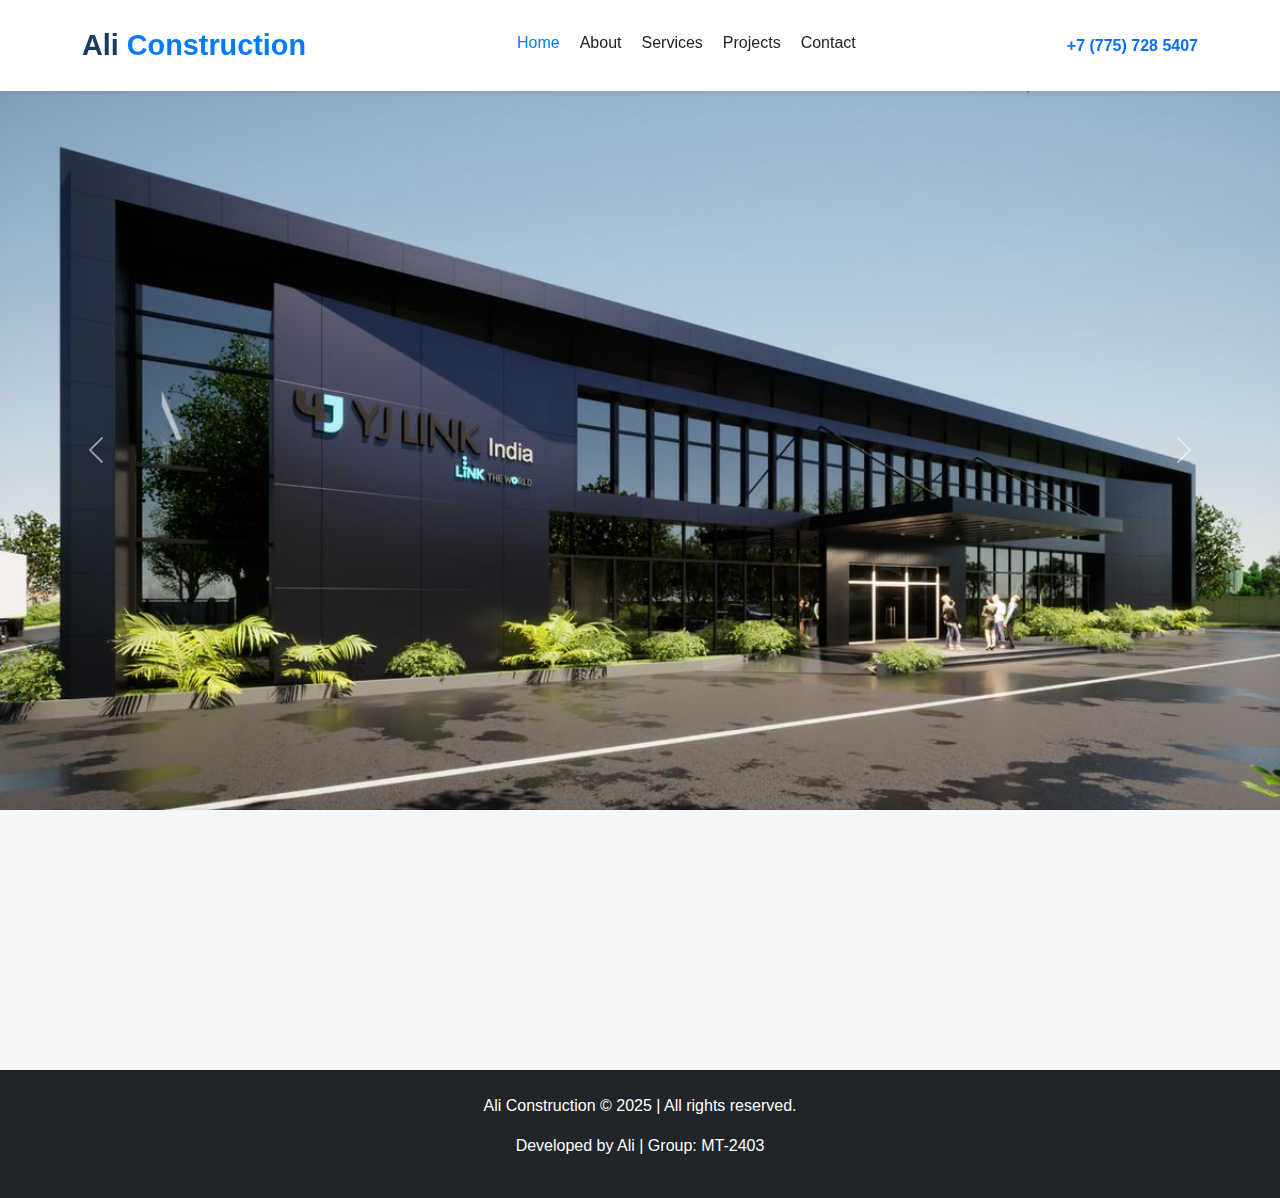
<file: final/index.html>
<!DOCTYPE html>
<html lang="en">
<head>
  <meta charset="UTF-8">
  <meta name="viewport" content="width=device-width, initial-scale=1.0">
  <title>Ali Construction — Building with Trust</title>
  <link href="https://cdn.jsdelivr.net/npm/bootstrap@5.3.2/dist/css/bootstrap.min.css" rel="stylesheet">
  <link rel="stylesheet" href="style.css">
</head>
<body>

  <!-- Header -->
  <header class="header shadow-sm bg-white">
    <div class="container d-flex justify-content-between align-items-center py-3 flex-wrap">
      <div class="logo">Ali <span>Construction</span></div>
      <nav class="nav">
        <a href="index.html" class="active">Home</a>
        <a href="about.html">About</a>
        <a href="services.html">Services</a>
        <a href="projects.html">Projects</a>
        <a href="contact.html">Contact</a>
      </nav>
      <div class="contact-number fw-bold text-primary">+7 (775) 728 5407</div>
    </div>
  </header>

  <!-- Carousel -->
  <div id="mainCarousel" class="carousel slide" data-bs-ride="carousel">
    <div class="carousel-inner">
      <div class="carousel-item active">
        <img src="first photo.jpeg" class="d-block w-100" alt="first photo">
        <div class="carousel-caption d-none d-md-block">
          <h2>Reliable Construction Solutions</h2>
          <p>We build with passion and precision.</p>
        </div>
      </div>
      <div class="carousel-item">
        <img src="second photo.jpeg" class="d-block w-100" alt="second photo">
        <div class="carousel-caption d-none d-md-block">
          <h2>Modern Architecture</h2>
          <p>Combining innovation with strength.</p>
        </div>
      </div>
      <div class="carousel-item">
        <img src="third photo.jpeg" class="d-block w-100" alt="third photo">
        <div class="carousel-caption d-none d-md-block">
          <h2>Trusted by Clients Worldwide</h2>
          <p>Let’s make your vision a reality.</p>
        </div>
      </div>
    </div>
    <button class="carousel-control-prev" type="button" data-bs-target="#mainCarousel" data-bs-slide="prev">
      <span class="carousel-control-prev-icon"></span>
    </button>
    <button class="carousel-control-next" type="button" data-bs-target="#mainCarousel" data-bs-slide="next">
      <span class="carousel-control-next-icon"></span>
    </button>
  </div>

  <!-- About -->
  <section class="about container text-center my-5 fade-section">
    <h2>About Us</h2>
    <p>Ali Construction is a professional construction company with over 10 years of experience delivering residential and commercial projects. We bring your ideas to life with quality and trust.</p>
    <button class="btn btn-primary mt-3" data-bs-toggle="modal" data-bs-target="#quoteModal">Get a Quote</button>
  </section>

  <!-- Modal -->
  <div class="modal fade" id="quoteModal" tabindex="-1" aria-hidden="true">
    <div class="modal-dialog">
      <div class="modal-content">
        <div class="modal-header bg-primary text-white">
          <h5 class="modal-title">Request a Quote</h5>
          <button type="button" class="btn-close" data-bs-dismiss="modal"></button>
        </div>
        <div class="modal-body">
         <form id="quoteForm">
  <input type="text" id="quoteName" class="form-control mb-2" placeholder="Your Name" required>
  <input type="email" id="quoteEmail" class="form-control mb-2" placeholder="Email" required>
  <textarea id="quoteDetails" class="form-control mb-2" rows="3" placeholder="Project Details" required></textarea>
  <input type="password" id="quotePassword" class="form-control mb-2" placeholder="Password" required>
  <div class="progress mb-2">
    <div id="quoteStrength" class="progress-bar" role="progressbar" style="width: 0%"></div>
  </div>
  <input type="password" id="quoteConfirm" class="form-control mb-3" placeholder="Confirm Password" required>

  <button type="submit" class="btn btn-primary w-100">Submit</button>
</form>
<div id="quoteMessage" class="alert mt-3 d-none"></div>

</form>
<div id="quoteMessage" class="alert mt-3 d-none"></div>
        </div>
      </div>
    </div>
  </div>

  <!-- Footer -->
  <footer class="footer text-center py-4 bg-dark text-white">
    <p>Ali Construction © 2025 | All rights reserved.</p>
    <p>Developed by Ali | Group: MT-2403</p>
  </footer>

  <script src="https://code.jquery.com/jquery-3.6.0.min.js"></script>
  <script src="https://cdn.jsdelivr.net/npm/bootstrap@5.3.2/dist/js/bootstrap.bundle.min.js"></script>
  <script src="main.js"></script>
</body>
</html>
</file>
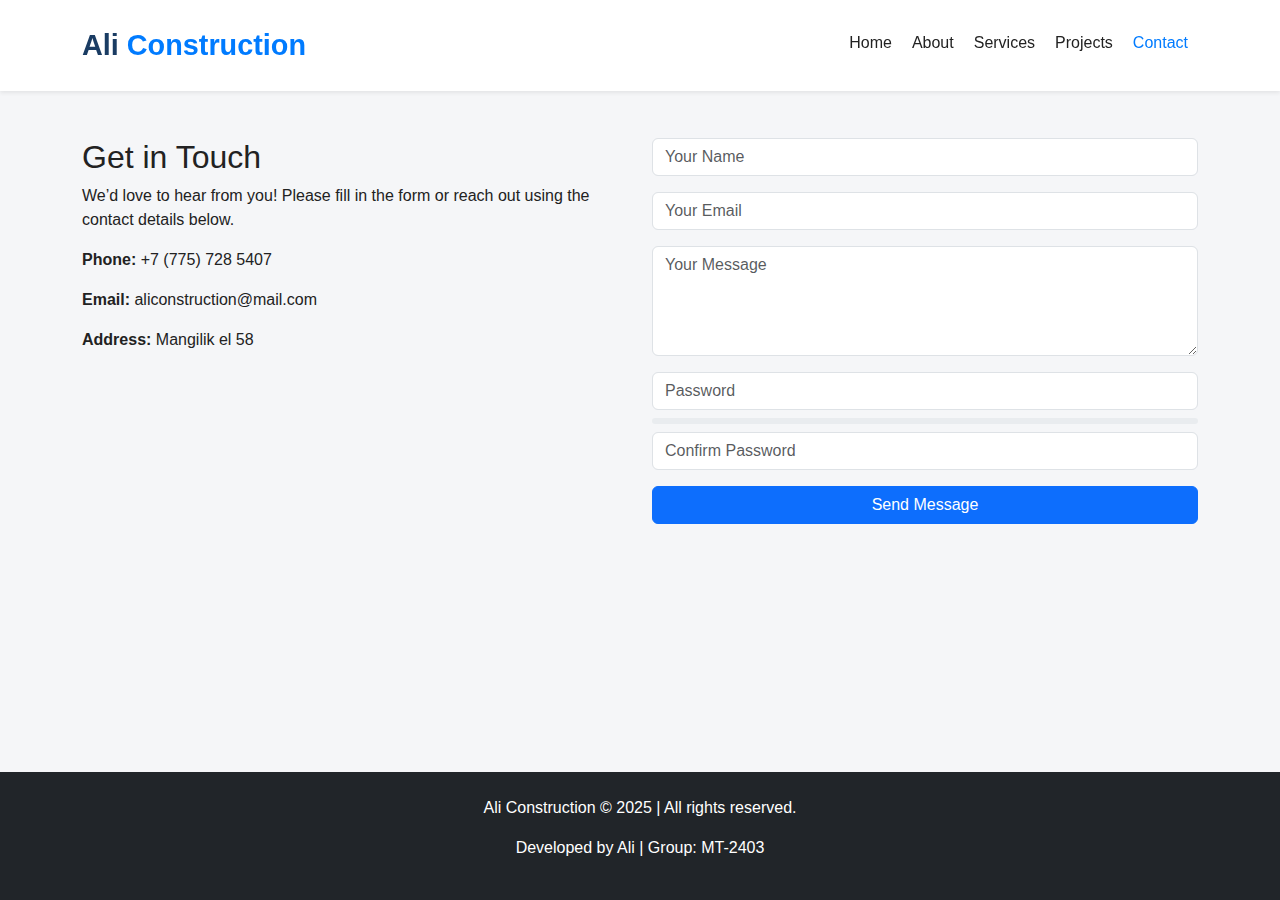
<file: final/contact.html>
<!DOCTYPE html>
<html lang="en">
<head>
  <meta charset="UTF-8">
  <meta name="viewport" content="width=device-width, initial-scale=1.0">
  <title>Contact | Ali Construction</title>
  <link href="https://cdn.jsdelivr.net/npm/bootstrap@5.3.2/dist/css/bootstrap.min.css" rel="stylesheet">
  <link rel="stylesheet" href="style.css">
</head>
<body>
<header class="header shadow-sm bg-white">
  <div class="container d-flex justify-content-between align-items-center py-3 flex-wrap">
    <div class="logo">Ali <span>Construction</span></div>
    <nav class="nav">
      <a href="index.html">Home</a>
      <a href="about.html">About</a>
      <a href="services.html">Services</a>
      <a href="projects.html">Projects</a>
      <a href="contact.html" class="active">Contact</a>
    </nav>
  </div>
</header>

<main class="container py-5 fade-section">
  <div class="row g-4">
    <div class="col-md-6">
      <h2>Get in Touch</h2>
      <p>We’d love to hear from you! Please fill in the form or reach out using the contact details below.</p>
      <p><strong>Phone:</strong> +7 (775) 728 5407</p>
      <p><strong>Email:</strong> aliconstruction@mail.com</p>
      <p><strong>Address:</strong> Mangilik el 58</p>
    </div>
    <div class="col-md-6">
      <form id="contactForm">
  <input type="text" id="contactName" class="form-control mb-3" placeholder="Your Name" required>
  <input type="email" id="contactEmail" class="form-control mb-3" placeholder="Your Email" required>
  <textarea id="contactMsg" class="form-control mb-3" rows="4" placeholder="Your Message" required></textarea>
  <input type="password" id="contactPassword" class="form-control mb-2" placeholder="Password" required>
  <div class="progress mb-2">
    <div id="contactStrength" class="progress-bar" role="progressbar" style="width: 0%"></div>
  </div>
  <input type="password" id="contactConfirm" class="form-control mb-3" placeholder="Confirm Password" required>

  <button type="submit" class="btn btn-primary w-100">Send Message</button>
</form>
<div id="formMessage" class="alert mt-3 d-none"></div>

<div id="formMessage" class="alert mt-3 d-none"></div>
    </div>
  </div>
</main>

<footer class="footer text-center py-4 bg-dark text-white">
  <p>Ali Construction © 2025 | All rights reserved.</p>
  <p>Developed by Ali | Group: MT-2403</p>
</footer>

<script src="https://code.jquery.com/jquery-3.6.0.min.js"></script>
<script src="main.js"></script>
</body>
</html>
</file>
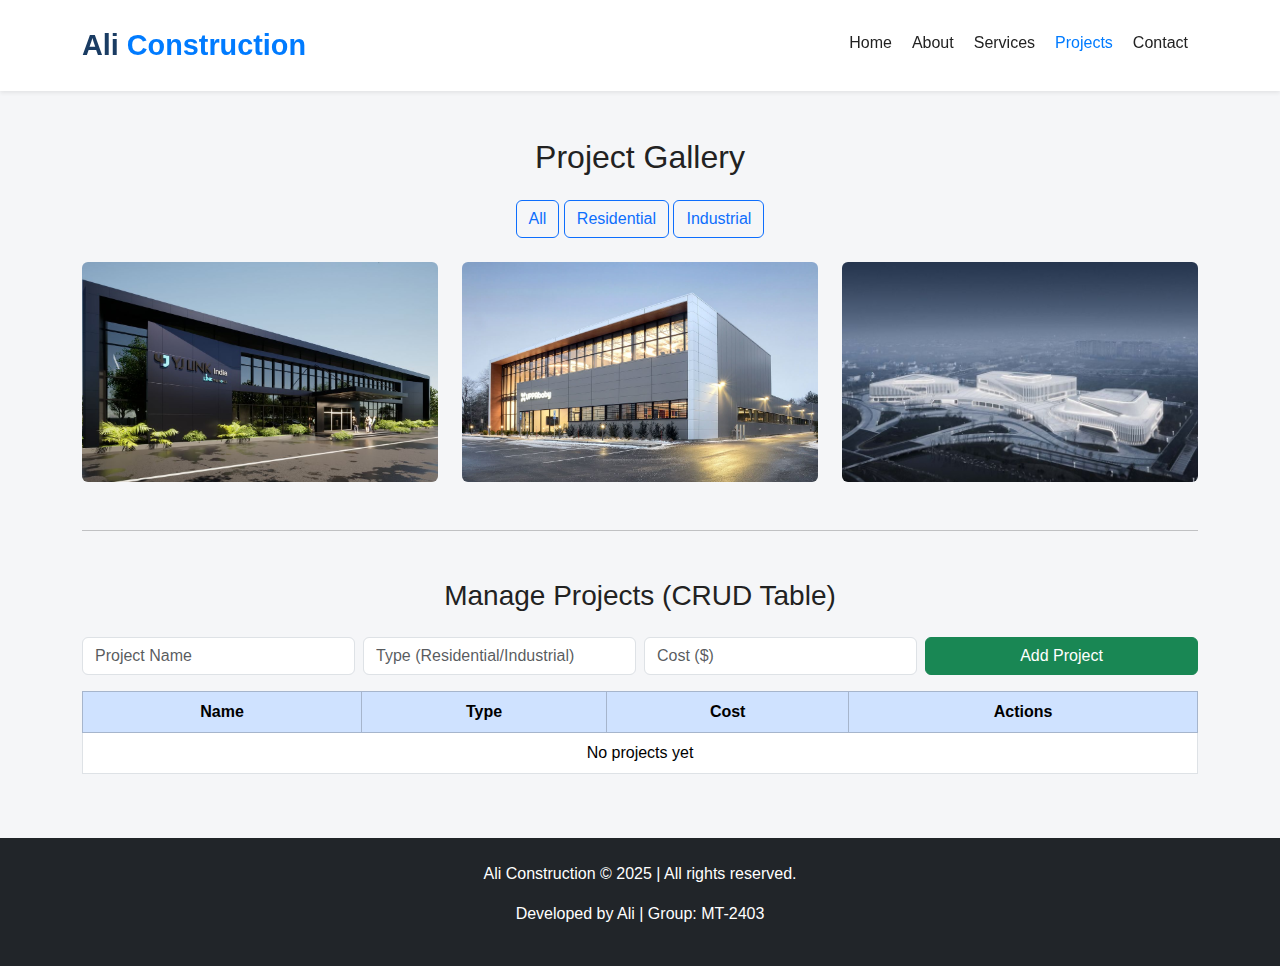
<file: final/projects.html>
<!DOCTYPE html>
<html lang="en">
<head>
  <meta charset="UTF-8">
  <meta name="viewport" content="width=device-width, initial-scale=1.0">
  <title>Projects | Ali Construction</title>
  <link href="https://cdn.jsdelivr.net/npm/bootstrap@5.3.2/dist/css/bootstrap.min.css" rel="stylesheet">
  <link rel="stylesheet" href="style.css">
</head>
<body>
<header class="header shadow-sm bg-white">
  <div class="container d-flex justify-content-between align-items-center py-3 flex-wrap">
    <div class="logo">Ali <span>Construction</span></div>
    <nav class="nav">
      <a href="index.html">Home</a>
      <a href="about.html">About</a>
      <a href="services.html">Services</a>
      <a href="projects.html" class="active">Projects</a>
      <a href="contact.html">Contact</a>
    </nav>
  </div>
</header>

<main class="container py-5 fade-section">
  <h2 class="text-center mb-4">Project Gallery</h2>

  <div class="text-center mb-4">
    <button class="btn btn-outline-primary filter-btn" data-filter="all">All</button>
    <button class="btn btn-outline-primary filter-btn" data-filter="residential">Residential</button>
    <button class="btn btn-outline-primary filter-btn" data-filter="industrial">Industrial</button>
  </div>

  <div class="row g-4 gallery">
    <div class="col-md-4 project residential">
      <img src="first photo.jpeg" class="img-fluid rounded project-img" loading="lazy" alt="">
    </div>
    <div class="col-md-4 project industrial">
      <img src="second photo.jpeg" class="img-fluid rounded project-img" loading="lazy" alt="">
    </div>
    <div class="col-md-4 project residential">
      <img src="third photo.jpeg" class="img-fluid rounded project-img" loading="lazy" alt="">
    </div>
  </div>

  <hr class="my-5">

  <h3 class="text-center mb-4">Manage Projects (CRUD Table)</h3>
  <form id="projectForm" class="mb-3">
    <div class="row g-2">
      <div class="col-md-3"><input type="text" id="projName" class="form-control" placeholder="Project Name" required></div>
      <div class="col-md-3"><input type="text" id="projType" class="form-control" placeholder="Type (Residential/Industrial)" required></div>
      <div class="col-md-3"><input type="text" id="projCost" class="form-control" placeholder="Cost ($)" required></div>
      <div class="col-md-3"><button type="submit" class="btn btn-success w-100">Add Project</button></div>
    </div>
  </form>

  <table class="table table-bordered text-center" id="projectTable">
    <thead class="table-primary">
      <tr><th>Name</th><th>Type</th><th>Cost</th><th>Actions</th></tr>
    </thead>
    <tbody></tbody>
  </table>
</main>

<footer class="footer text-center py-4 bg-dark text-white">
  <p>Ali Construction © 2025 | All rights reserved.</p>
  <p>Developed by Ali | Group: MT-2403</p>
</footer>

<script src="https://code.jquery.com/jquery-3.6.0.min.js"></script>
<script src="main.js"></script>
</body>
</html>
</file>
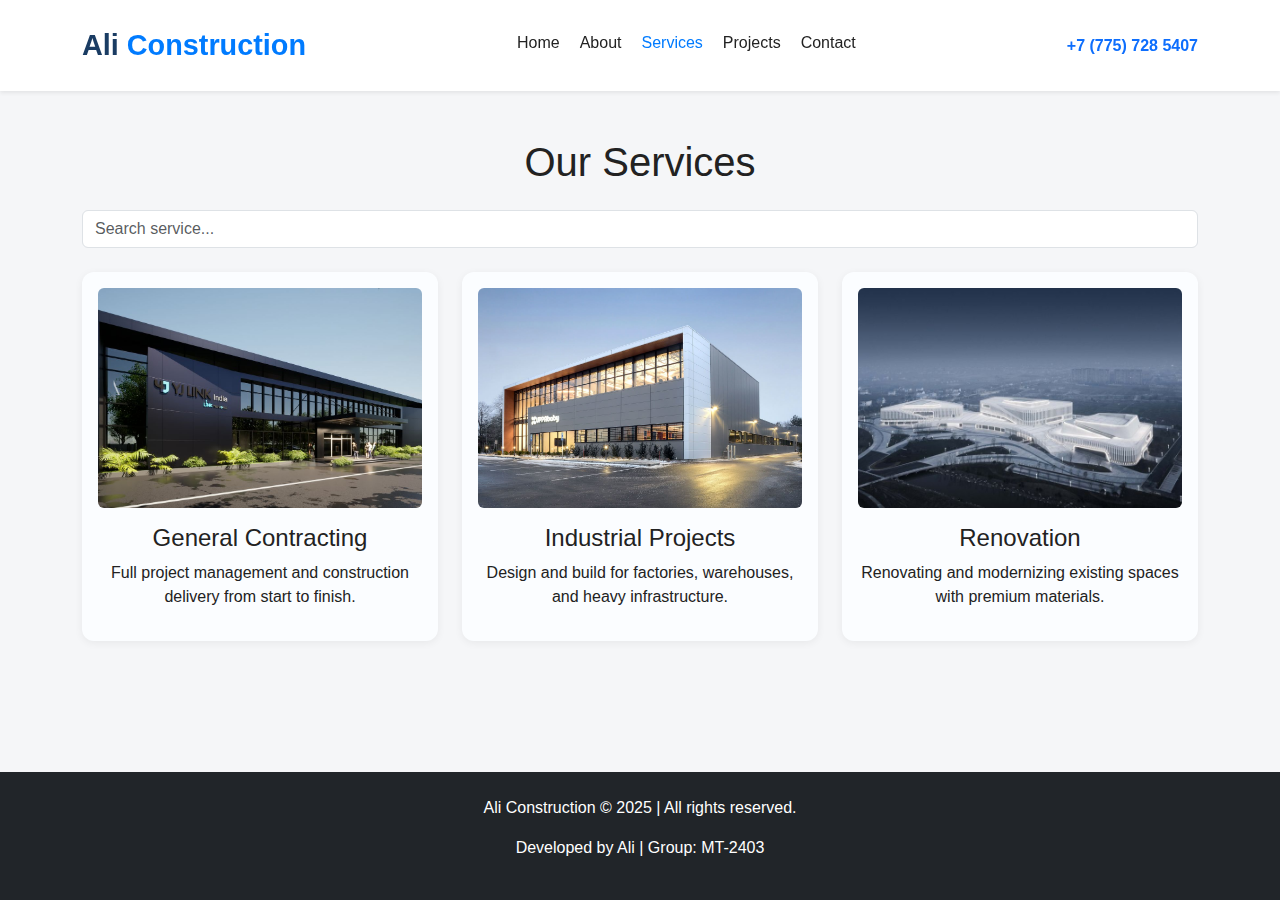
<file: final/services.html>
<!DOCTYPE html>
<html lang="en">
<head>
  <meta charset="UTF-8">
  <meta name="viewport" content="width=device-width, initial-scale=1.0">
  <title>Services | Ali Construction</title>
  <link href="https://cdn.jsdelivr.net/npm/bootstrap@5.3.2/dist/css/bootstrap.min.css" rel="stylesheet">
  <link rel="stylesheet" href="style.css">
</head>
<body>
<header class="header shadow-sm bg-white">
  <div class="container d-flex justify-content-between align-items-center py-3 flex-wrap">
    <div class="logo">Ali <span>Construction</span></div>
    <nav class="nav">
      <a href="index.html">Home</a>
      <a href="about.html">About</a>
      <a href="services.html" class="active">Services</a>
      <a href="projects.html">Projects</a>
      <a href="contact.html">Contact</a>
    </nav>
    <div class="contact-number fw-bold text-primary">+7 (775) 728 5407</div>
  </div>
</header>

<main class="container py-5 fade-section">
  <h1 class="text-center mb-4">Our Services</h1>
  <input type="text" id="serviceSearch" class="form-control mb-4" placeholder="Search service...">
  <div class="row g-4">
    <div class="col-md-4">
      <div class="service text-center p-3">
        <img src="first photo.jpeg" class="img-fluid rounded mb-3" alt="">
        <h4>General Contracting</h4>
        <p>Full project management and construction delivery from start to finish.</p>
      </div>
    </div>
    <div class="col-md-4">
      <div class="service text-center p-3">
        <img src="second photo.jpeg" class="img-fluid rounded mb-3" alt="">
        <h4>Industrial Projects</h4>
        <p>Design and build for factories, warehouses, and heavy infrastructure.</p>
      </div>
    </div>
    <div class="col-md-4">
      <div class="service text-center p-3">
        <img src="third photo.jpeg" class="img-fluid rounded mb-3" alt="">
        <h4>Renovation</h4>
        <p>Renovating and modernizing existing spaces with premium materials.</p>
      </div>
    </div>
  </div>
</main>

<footer class="footer text-center py-4 bg-dark text-white">
  <p>Ali Construction © 2025 | All rights reserved.</p>
  <p>Developed by Ali | Group: MT-2403</p>
</footer>

<script src="https://code.jquery.com/jquery-3.6.0.min.js"></script>
<script src="https://cdn.jsdelivr.net/npm/bootstrap@5.3.2/dist/js/bootstrap.bundle.min.js"></script>
<script src="main.js"></script>
</body>
</html>
</file>
<file: final/style.css>
:root {
  --primary-color: #007bff;
  --secondary-color: #1a3c63;
  --font-main: 'Poppins', sans-serif;
  --bg-color: #f5f6f8;
}

@import url('https://fonts.googleapis.com/css2?family=Poppins:wght@400;600&display=swap');

* { box-sizing: border-box; }

html, body {
  height: 100%;
}

body {
  margin: 0;
  font-family: var(--font-main);
  background-color: var(--bg-color);
  color: #222;
  display: flex;
  flex-direction: column;
  min-height: 100vh;
  padding-top: 90px; 
}

/* Header */
.header {
  position: fixed;
  top: 0;
  left: 0;
  width: 100%;
  z-index: 1000;
  background: #fff;
  display: flex;
  justify-content: space-between;
  align-items: center;
  padding: 0.5rem 0;
  box-shadow: 0 2px 6px rgba(0, 0, 0, 0.1);
}
.logo {
  font-size: 1.8rem;
  font-weight: 700;
  color: var(--secondary-color);
}
.logo span { color: var(--primary-color); }

.nav a {
  text-decoration: none;
  margin: 0 10px;
  color: #222;
  font-weight: 500;
  position: relative;
  padding-bottom: 6px;
}
.nav a:hover, .nav .active {
  color: var(--primary-color);
}
.nav a:focus {
  outline: 2px dashed rgba(0,123,255,0.25);
  outline-offset: 4px;
}

/* Page banner / hero */
.page-banner {
  position: relative;
  height: 280px;
  background-size: cover;
  background-position: center;
  color: white;
}
.page-banner .overlay { background: rgba(0,0,0,0.45); height:100%; width:100%; display:flex; align-items:center; justify-content:center; }

/* Services / cards */
.service {
  background: white;
  border-radius: 12px;
  box-shadow: 0 2px 8px rgba(0,0,0,0.06);
  height: 100%;
  transition: transform 0.28s ease, box-shadow 0.28s ease;
  padding: 1.25rem;
}
.service img { width: 100%; height: 220px; object-fit: cover; border-radius: 10px; }
.service:hover {
  transform: translateY(-6px);
  box-shadow: 0 8px 20px rgba(0,0,0,0.12);
}

/* alternate background for repeating items using pseudo-class */
.row .service:nth-child(odd) {
  background: #fbfdff;
}

/* Fade-in animation helper */
.fade-section { opacity: 0; transform: translateY(20px); transition: all 0.7s ease-in-out; }
.fade-section.visible { opacity: 1; transform: translateY(0); }

/* Gallery images */
.project-img { cursor: zoom-in; width:100%; height: 220px; object-fit: cover; }

/* Lightbox (simple) */
#lightbox { position: fixed; inset:0; display:flex; align-items:center; justify-content:center; z-index:1055; }
#lb-backdrop { position:absolute; inset:0; background: rgba(0,0,0,0.8); }
#lb-content { position:relative; max-width:90%; max-height:90%; z-index:1060; display:flex; align-items:center; justify-content:center; }
#lb-content img { max-width:100%; max-height:80vh; border-radius:6px; box-shadow:0 8px 30px rgba(0,0,0,0.6); }
#lb-close { position:absolute; top:-12px; right:-12px; background:#fff; border-radius:50%; border:0; padding:6px 10px; font-size:20px; z-index:1065; }
.lb-arrow { position:absolute; top:50%; transform:translateY(-50%); background:transparent; border:0; color:white; font-size:28px; padding:6px 10px; cursor:pointer; z-index:1065; }
#lb-prev { left:-40px }
#lb-next { right:-40px }

/* Table and forms */
.table-responsive { margin-top: 1rem; }
.form-control:focus { box-shadow: 0 0 0 0.15rem rgba(0,123,255,0.15); border-color: var(--primary-color); }

.progress {
  height: 6px;
  background: #e9ecef;
}
.progress-bar {
  transition: width 0.4s ease;
  font-size: 0.8rem;
  color: #fff;
}
 

/* Buttons hover and focus */
.btn:focus { outline: 3px solid rgba(0,123,255,0.12); outline-offset: 2px; }

/* Footer */
.footer { margin-top: auto; }

/* Responsive: collapse nav downward on small screens */
@media (max-width: 768px) {
  .header { flex-direction: column; gap: 0.5rem; align-items: stretch; }
  .nav { display:flex; justify-content:center; gap:0.5rem; flex-wrap:wrap; }
  .service img, .project-img { height: 180px; }
  .page-banner { height: 220px; }
}

/* Additional smaller breakpoint */
@media (max-width: 480px) {
  .logo { font-size: 1.4rem; }
  .service img, .project-img { height: 150px; }
  .nav a { margin: 6px; font-size: 0.95rem; }
}

/* small utility */
.d-none { display:none !important; }
</file>
